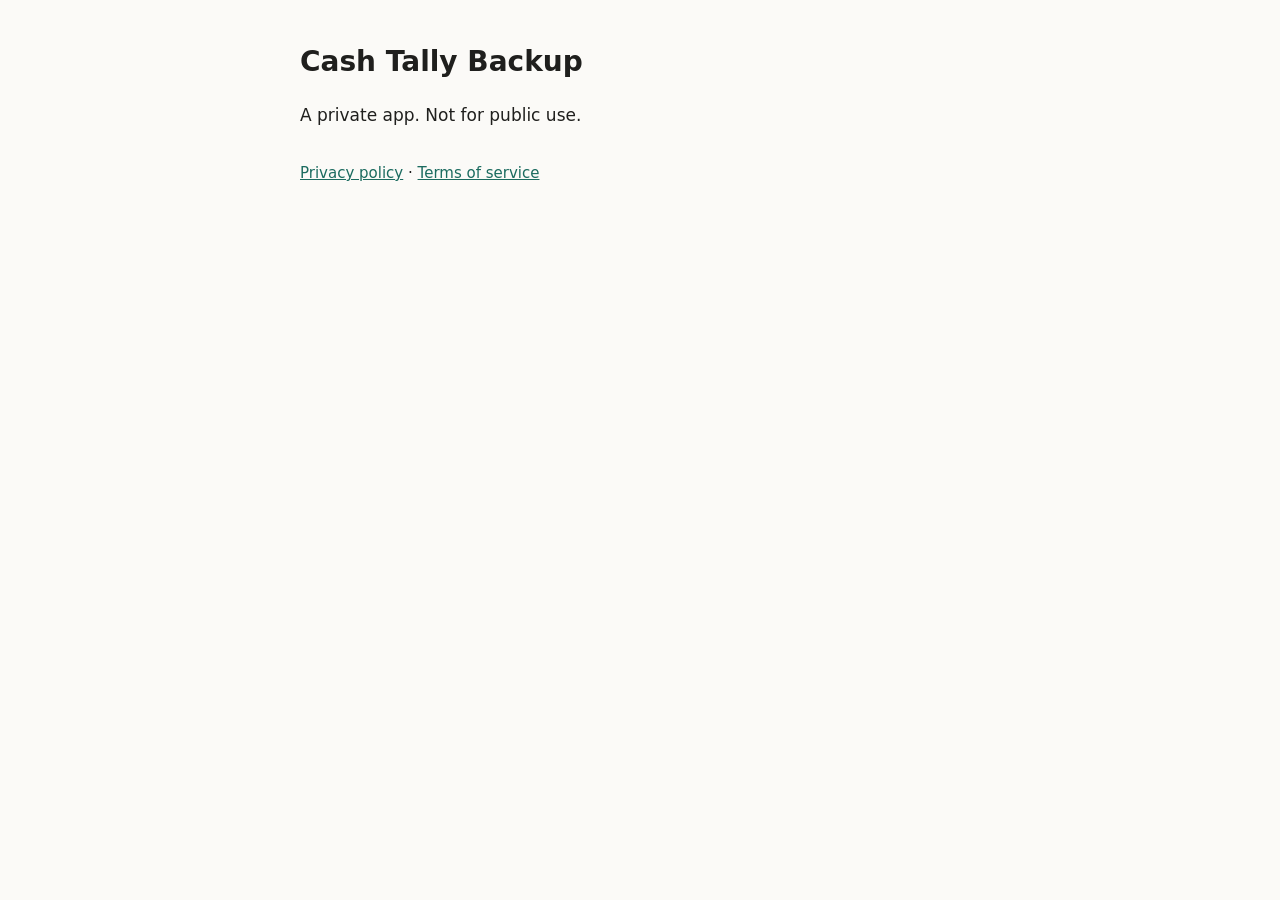
<file: index.html>
<!doctype html>
<html lang="en">
<head>
<meta charset="utf-8">
<meta name="viewport" content="width=device-width, initial-scale=1">
<title>Cash Tally Backup</title>
<link rel="stylesheet" href="style.css">
</head>
<body>
<main>
  <h1>Cash Tally Backup</h1>
  <p>A private app. Not for public use.</p>
  <nav><a href="privacy.html">Privacy policy</a> · <a href="terms.html">Terms of service</a></nav>
</main>
</body>
</html>
</file>
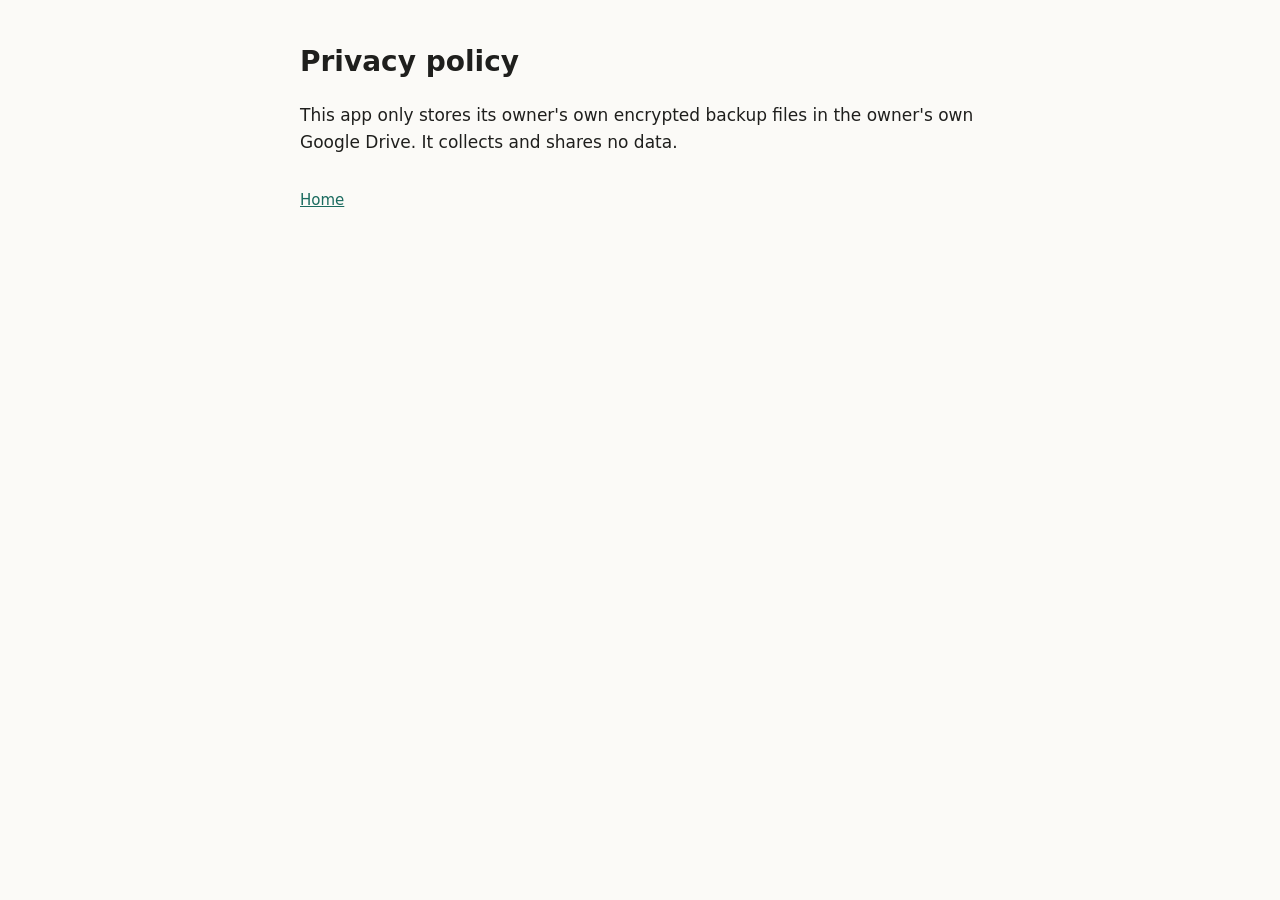
<file: privacy.html>
<!doctype html>
<html lang="en">
<head>
<meta charset="utf-8">
<meta name="viewport" content="width=device-width, initial-scale=1">
<title>Privacy policy – Cash Tally Backup</title>
<link rel="stylesheet" href="style.css">
</head>
<body>
<main>
  <h1>Privacy policy</h1>
  <p>This app only stores its owner's own encrypted backup files in the owner's own Google Drive.
    It collects and shares no data.</p>
  <nav><a href="index.html">Home</a></nav>
</main>
</body>
</html>
</file>
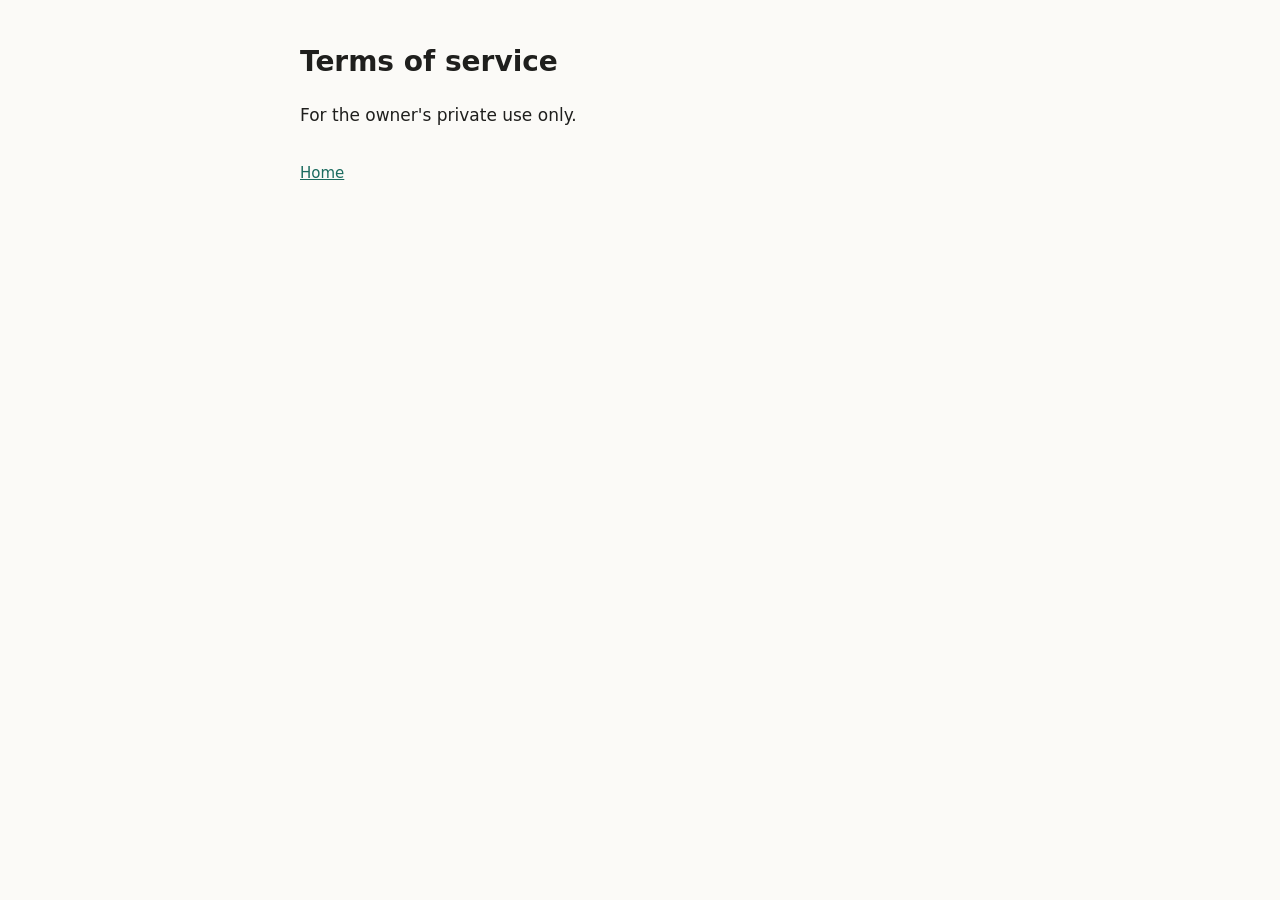
<file: terms.html>
<!doctype html>
<html lang="en">
<head>
<meta charset="utf-8">
<meta name="viewport" content="width=device-width, initial-scale=1">
<title>Terms of service – Cash Tally Backup</title>
<link rel="stylesheet" href="style.css">
</head>
<body>
<main>
  <h1>Terms of service</h1>
  <p>For the owner's private use only.</p>
  <nav><a href="index.html">Home</a></nav>
</main>
</body>
</html>
</file>
<file: style.css>
:root { --bg: #fbfaf7; --text: #1f1f1d; --muted: #6b6a66; --accent: #1b6b5f; }
@media (prefers-color-scheme: dark) { :root { --bg: #1b1b1a; --text: #ecebe7; --muted: #a3a29d; --accent: #6cc3b4; } }
body { margin: 0; background: var(--bg); color: var(--text); font: 17px/1.6 system-ui, -apple-system, "Segoe UI", sans-serif; }
main { max-width: 680px; margin: 0 auto; padding: 40px 16px 64px; }
h1 { font-size: 28px; margin: 0 0 12px; }
h2 { font-size: 19px; margin: 28px 0 6px; }
.muted { color: var(--muted); font-size: 14px; }
a { color: var(--accent); }
nav { margin-top: 32px; font-size: 15px; }
</file>
